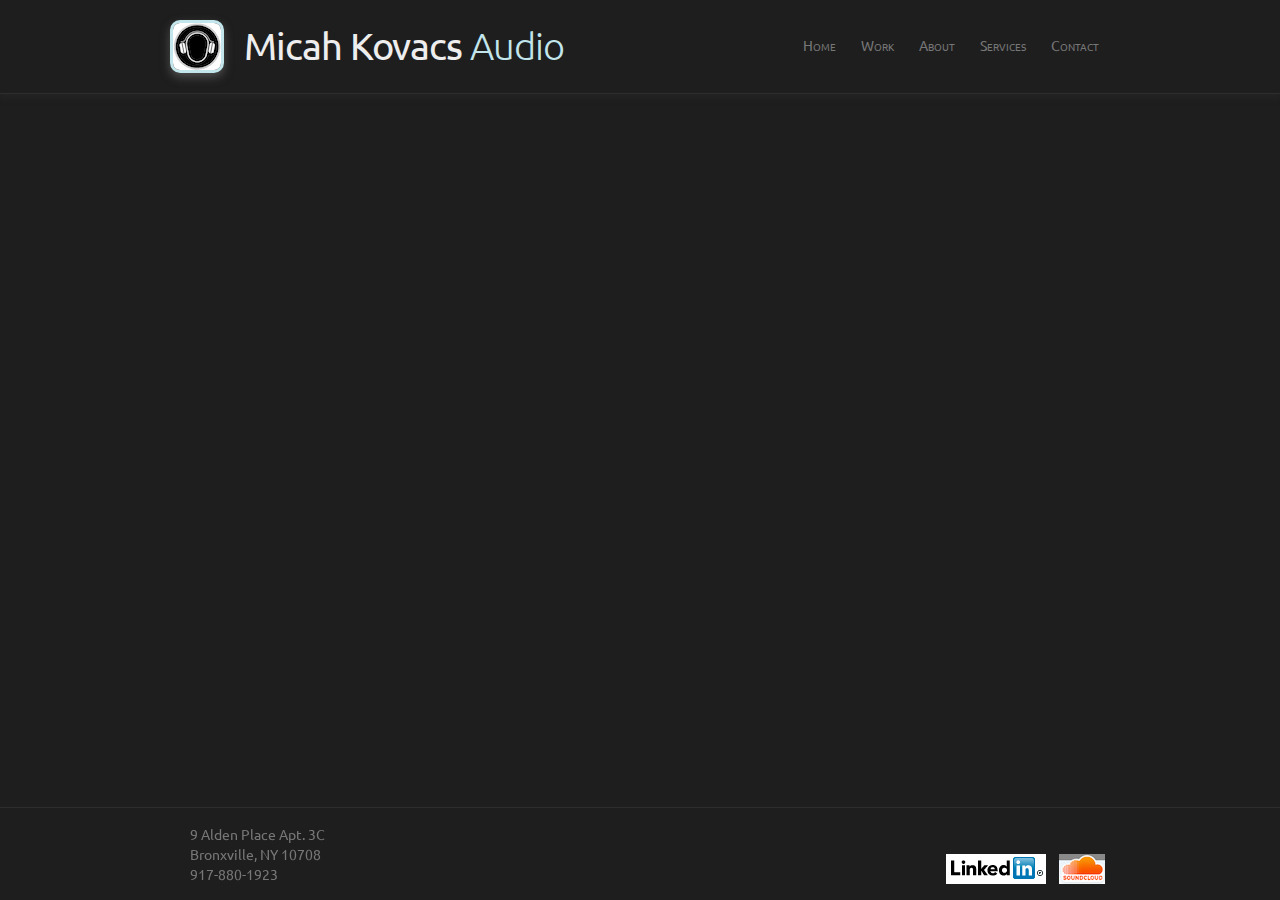
<file: index.htm>
<!DOCTYPE html>
<!--[if lt IE 7]>      <html class="no-js lt-ie9 lt-ie8 lt-ie7"> <![endif]-->
<!--[if IE 7]>         <html class="no-js lt-ie9 lt-ie8"> <![endif]-->
<!--[if IE 8]>         <html class="no-js lt-ie9"> <![endif]-->
<!--[if gt IE 8]><!--> <html class="no-js"> <!--<![endif]-->
    <head>
        <meta charset="utf-8">
        <meta http-equiv="X-UA-Compatible" content="IE=edge,chrome=1">
        <title>Micah Kovacs | Audio & Music Production | NYC, NY</title>
        <meta name="description" content="">
        <meta name="viewport" content="width=device-width">
		
		<link rel="icon" type="image/png" href="favicon.png">
		<link rel="stylesheet" href="css/bootstrap.min.css">
        <link rel="stylesheet" href="css/main.css">
		<link href='http://fonts.googleapis.com/css?family=Ubuntu:400,300,700' rel='stylesheet' type='text/css'>
		
    </head>
    <body>
		<div class="header clearfix">
			<div class="header-inner container">
				<a href="index.htm">
                    <div class="logo pull-left">
    					<img src="img/logo48.jpg">
    				</div>
    				<div class="title pull-left">
    					<h1>Micah Kovacs <span>Audio</span></h1>
    				</div>
                </a>
				<div class="navbar pull-right">
					<div>
						<span><a href="index.htm">Home</a></span>
						<span><a href="work.htm">Work</a></span>
						<span><a href="about.htm">About</a></span>
						<span><a href="services.htm">Services</a></span>
						<span><a href="contact.htm">Contact</a></span>
					</div>
				</div>
			</div>
		</div>
		<div class="content container clearfix">
			<div class="row">
			</div>
		</div>

		<div class="footer">
			<div class="footer-inner container">
				<div class="span3">
					<address>
						9 Alden Place Apt. 3C<br/>
						Bronxville, NY 10708<br>
						917-880-1923
					</address>
				</div>
				<div class="span3 offset5 links pull-right">
					<a href="http://www.linkedin.com/in/micahkovacs"><img src="img/linkedin.png"></a>
					<a href="http://www.soundcloud.com/micahkovacs"><img src="img/soundcloud.png"></a>
				</div>
			</div>
		</div>

        <script src="//ajax.googleapis.com/ajax/libs/jquery/1.9.1/jquery.min.js"></script>
        <script>window.jQuery || document.write('<script src="js/vendor/jquery-1.9.1.min.js"><\/script>')</script>
        <script src="js/bootstrap.min.js"></script>
    </body>
</html>
</file>
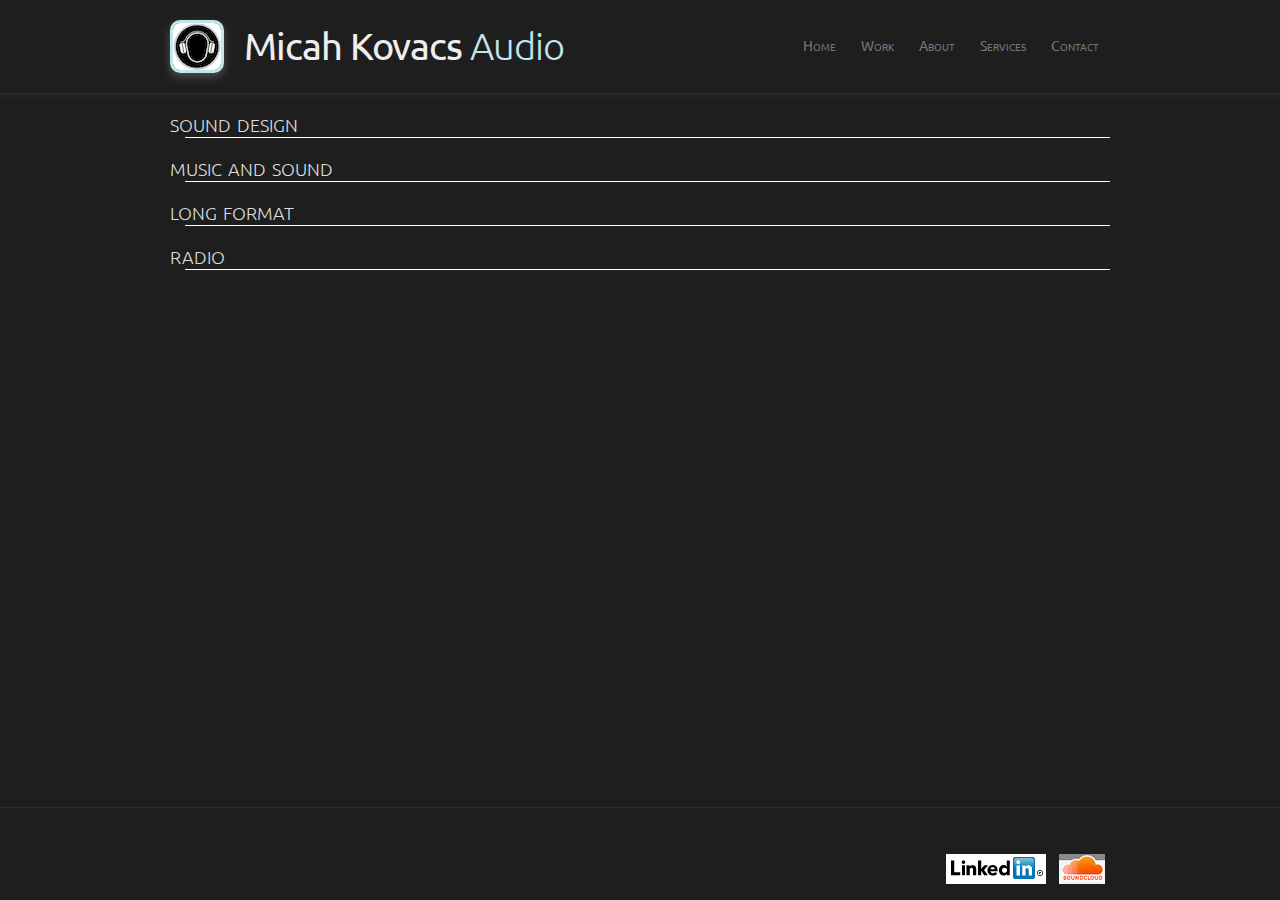
<file: work.htm>
<!DOCTYPE html>
<!--[if lt IE 7]>      <html class="no-js lt-ie9 lt-ie8 lt-ie7"> <![endif]-->
<!--[if IE 7]>         <html class="no-js lt-ie9 lt-ie8"> <![endif]-->
<!--[if IE 8]>         <html class="no-js lt-ie9"> <![endif]-->
<!--[if gt IE 8]><!--> <html class="no-js"> <!--<![endif]-->
    <head>
        <meta charset="utf-8">
        <meta http-equiv="X-UA-Compatible" content="IE=edge,chrome=1">
        <title>Micah Kovacs | Audio & Music Production | NYC, NY</title>
        <meta name="description" content="">
        <meta name="viewport" content="width=device-width">
		
		<link rel="icon" type="image/png" href="favicon.png">
		<link rel="stylesheet" href="css/bootstrap.min.css">
        <link rel="stylesheet" href="css/colorbox.css">
        <link rel="stylesheet" href="css/video-default.css">
        <link rel="stylesheet" href="css/main.css">
		<link href='http://fonts.googleapis.com/css?family=Ubuntu:400,300,700' rel='stylesheet' type='text/css'>
		
        <!--
        <script src="//ajax.googleapis.com/ajax/libs/jquery/1.9.1/jquery.min.js"></script>
        <script>window.jQuery || document.write('<script src="js/vendor/jquery-1.9.1.min.js"><\/script>')</script>
            -->
        
    </head>
    <body>
		<div class="header clearfix">
			<div class="header-inner container">
				<a href="index.htm">
                    <div class="logo pull-left">
    					<img src="img/logo48.jpg">
    				</div>
    				<div class="title pull-left">
    					<h1>Micah Kovacs <span>Audio</span></h1>
    				</div>
                </a>
				<div class="navbar pull-right">
					<div>
						<span><a href="index.htm">Home</a></span>
						<span><a href="work.htm">Work</a></span>
						<span><a href="about.htm">About</a></span>
						<span><a href="services.htm">Services</a></span>
						<span><a href="contact.htm">Contact</a></span>
					</div>
				</div>
			</div>
		</div>
		<div class="content container clearfix">
			<div class="row header-row" style="cursor: pointer">
				<div class="section span12">
                    <h3 class="pull-left">sound design</h3> <hr/>
				</div>
			</div>
			<div class="row body-row">
                <div class="carousel-outer">
                    <div class="jcarousel-scroll ca-nav">
                        <span class="ca-nav-prev" id="carousel1-prev">Previous</span>
                    </div>
    				<div id="carousel1" class="carousel">
    				    <ul class="thumbnails">
    					    <li class="slide">
                                <a href="files/Amp__Goalies_.mp4" class="thumbnail clip" title="Amp - Goalies">
                                    <img src="img/Amp__Goalies_.png" alt="">
                                    <div>
                                        <h4>Amp</h4><p>Goalies</p>
                                    </div>
                                </a>
    					    </li>
    					    <li class="slide">
    						    <a href="files/Chevrolet__Silverado_.mov" class="thumbnail clip" title="Chevrolet - Silverado">
                                    <img src="img/Chevrolet__Silverado_.png" alt="">
                                    <div>
                                        <h4>Chevrolet</h4><p>Silverado</p>
                                    </div>
                                </a>
    					    </li>
    					    <li class="slide">
    						    <a href="files/Doritos__Jump_.mov" class="thumbnail clip" title="Doritos - Jump">
                                    <img src="img/Doritos__Jump_.png" alt="">
                                    <div>
                                        <h4>Doritos</h4><p>Jump</p>
                                    </div>
                                </a>
    					    </li>
    					    <li class="slide">
    						    <a href="files/ESPN__Meddler_.mov" class="thumbnail clip" title="ESPN - Meddler">
                                    <img src="img/ESPN__Meddler_.png" alt="">
                                    <div>
                                        <h4>ESPN</h4><p>Meddler</p>
                                    </div>
                                </a>
    					    </li>
    					    <li class="slide">
    						    <a href="files/Nationwide__Gameshow_.mov" class="thumbnail clip" title="Nationwide - Gameshow">
                                    <img src="img/Nationwide__Gameshow_.png" alt="">
                                    <div>
                                        <h4>Nationwide</h4><p>Gameshow</p>
                                    </div>
                                </a>
    					    </li>
    					    <li class="slide">
    						    <a href="files/Haagen_Dasz__Snack_.mov" class="thumbnail clip" title="Haagen Dasz - Snack">
                                    <img src="img/Haagen_Dasz__Snack_.png" alt="">
                                    <div>
                                        <h4>Haagen Dasz</h4><p>Snack</p>
                                    </div>
                                </a>
    					    </li>
    				    </ul>
    				</div>
                    <div class="jcarousel-scroll ca-nav">
                        <span class="ca-nav-next" id="carousel1-next">Next</span>
                    </div>
                </div>
            </div>
            
			<div class="row header-row" style="cursor: pointer">
				<div class="section span12">
                    <h3 class="pull-left">music and sound</h3> <hr/>
				</div>
			</div>
			<div class="row body-row">
                <div class="carousel-outer">
                    <div class="jcarousel-scroll ca-nav">
                        <span class="ca-nav-prev" id="carousel2-prev">Previous</span>
                    </div>
    				<div id="carousel2" class="carousel">
    				    <ul class="thumbnails">
    					    <li class="slide">
    						    <a href="files/Movado_EBEL_ForReel_loresH264_.mov" class="thumbnail clip" title="Movado - For Me">
                                    <img src="img/Movado_EBEL_ForReel_loresH264.png" alt="">
                                    <div>
                                        <h4>Movado</h4><p>For Me</p>
                                    </div>
                                </a>
    					    </li>
    					    <li class="slide">
    						    <a href="files/USAA__Retirement_.mov" class="thumbnail clip" title="USAA - Retirement">
                                    <img src="img/USAA__Retirement_.png" alt="">
                                    <div>
                                        <h4>USAA</h4><p>Retirement</p>
                                    </div>
                                </a>
    					    </li>
    					    <li class="slide">
    						    <a href="files/Reebok__Trilla_.mov" class="thumbnail clip" title="Reebok - Trilla">
                                    <img src="img/Reebok__Trilla_.png" alt="">
                                    <div>
                                        <h4>Reebok</h4><p>Trilla</p>
                                    </div>
                                </a>
    					    </li>
                            <li class="slide">
    						    <a href="files/Accountemps_Tree.mov" class="thumbnail clip" title="Accountemps - Tree">
                                    <img src="img/Accountemps_Tree.png" alt="">
                                    <div>
                                        <h4>Accountemps</h4><p>Tree</p>
                                    </div>
                                </a>
    					    </li>
    					    <li class="slide">
    						    <a href="files/REI__Fine_Dining_.mov" class="thumbnail clip" title="REI - Fine Dining">
                                    <img src="img/REI__Fine_Dining_.png" alt="">
                                    <div>
                                        <h4>REI</h4><p>Fine Dining</p>
                                    </div>
                                </a>
    					    </li>
    					    <li class="slide">
    						    <a href="files/Vixens_Series_Promo.mov" class="thumbnail clip" title="Vixens - Series Promo">
                                    <img src="img/Vixens_Series_Promo.png" alt="">
                                    <div>
                                        <h4>Vixens</h4><p>Series Promo</p>
                                    </div>
                                </a>
    					    </li>
    				    </ul>
    				</div>
                    <div class="jcarousel-scroll ca-nav">
                        <span class="ca-nav-next" id="carousel2-next">Next</span>
                    </div>
                </div>
            </div>
			
			<div class="row header-row" style="cursor: pointer">
				<div class="section span12">
                    <h3 class="pull-left">long format</h3> <hr/>
				</div>
			</div>
			<div class="row body-row">
                <div class="carousel-outer">
                    <div class="jcarousel-scroll ca-nav">
                        <span class="ca-nav-prev" id="carousel3-prev">Previous</span>
                    </div>
    				<div id="carousel3" class="carousel">
    				    <ul class="thumbnails">
    					    <li class="slide">
    						    <a href="files/1_Hyde_Rugby_Trailor.mov" class="thumbnail clip" title="Touch Pause Engage - Trailer">
                                    <img src="img/1_Hyde_Rugby_Trailor.png" alt="">
                                    <div>
                                        <h4>Touch Pause Engage</h4><p>Trailer</p>
                                    </div>
                                </a>
    					    </li>
    					    <li class="slide">
    						    <a href="files/2_ThatsWhatSheToldMe_2_Film_Excerpts.mov" class="thumbnail clip" title="That's What She Told Me - Short Film (2 Excerpts)">
                                    <img src="img/2_ThatsWhatSheToldMe_2_Film_Excerpts.png" alt="">
                                    <div>
                                        <h4>That's What She Told Me</h4><p>Short Film (2 Excerpts)</p>
                                    </div>
                                </a>
    					    </li>
    					    <li class="slide">
    						    <a href="files/Hearts_Of_Men_FinalMixWithSound_lores.mov" class="thumbnail clip" title="Hearts of Men - Short Film">
                                    <img src="img/Hearts_Of_Men_FinalMixWithSound_lores.png" alt="">
                                    <div>
                                        <h4>Hearts of Men</h4><p>Short Film</p>
                                    </div>
                                </a>
    					    </li>
                            <li class="slide">
    						    <a href="files/The_Saddest_Day.mov" class="thumbnail clip" title="The Saddest Day - Animation">
                                    <img src="img/The_Saddest_Day.png" alt="">
                                    <div>
                                        <h4>The Saddest Day</h4><p>Animation</p>
                                    </div>
                                </a>
    					    </li>
    					    <li class="slide">
    						    <a href="files/Change_Video_Excerpt.mov" class="thumbnail clip" title="Change - Video Excerpt">
                                    <img src="img/Change_Video_Excerpt.png" alt="">
                                    <div>
                                        <h4>Change</h4><p>Video Excerpt</p>
                                    </div>
                                </a>
    					    </li>
    					    <li class="slide">
    						    <a href="files/AntennaHead__FunDrum_.mov" class="thumbnail clip" title="AntennaHead - FunDrum (Animation)">
                                    <img src="img/AntennaHead__FunDrum_.png" alt="">
                                    <div>
                                        <h4>AntennaHead</h4><p>FunDrum (Animation)</p>
                                    </div>
                                </a>
    					    </li>
    				    </ul>
    				</div>
                    <div class="jcarousel-scroll ca-nav">
                        <span class="ca-nav-next" id="carousel3-next">Next</span>
                    </div>
                </div>
            </div>
            
			<div class="row header-row" style="cursor: pointer">
				<div class="section span12">
                    <h3 class="pull-left">radio</h3> <hr/>
				</div>
			</div>
			<div class="row body-row">
				<div class="span12">
                </div>
            </div>
            
		</div>

		<div class="footer">
			<div class="footer-inner container">
				<!-- <div class="span3">
                    <address>
                        9 Alden Place Apt. 3C<br/>
                        Bronxville, NY 10708<br>
                        917-880-1923
                    </address>
                </div> -->
                <!-- <div class="span3 offset5 links pull-right"> -->
                <div class="span3 offset8 links pull-right">
					<a href="http://www.linkedin.com/in/micahkovacs"><img src="img/linkedin.png"></a>
					<a href="http://www.soundcloud.com/micahkovacs"><img src="img/soundcloud.png"></a>
				</div>
			</div>
		</div>

        <script src="js/jquery-1.10.1.min.js"></script>
        <script src="js/bootstrap.min.js"></script>
        <script src="js/holder.js"></script>
        <script src="js/jquery.jcarousel.min.js"></script>
        <script src="js/jquery.colorbox-min.js"></script>
        <script src="js/jquery.video-ui.js"></script>
        
        <script type="text/javascript">
            $(document).ready(function() {
                $("#carousel1").jcarousel({
                    scroll: 1,
                    wrap: 'circular',
                    initCallback: function(carousel) {
                        $('#carousel1-next').bind('click', function(){ carousel.next(); return false; });
                        $('#carousel1-prev').bind('click', function(){ carousel.prev(); return false; });
                    },
                    buttonNextHTML: null,
                    buttonPrevHTML: null
                });
                
                $("#carousel2").jcarousel({
                    scroll: 1,
                    wrap: 'circular',
                    initCallback: function(carousel) {
                        $('#carousel2-next').bind('click', function(){ carousel.next(); return false; });
                        $('#carousel2-prev').bind('click', function(){ carousel.prev(); return false; });
                    },
                    buttonNextHTML: null,
                    buttonPrevHTML: null
                });
                
                $("#carousel3").jcarousel({
                    scroll: 1,
                    wrap: 'circular',
                    initCallback: function(carousel) {
                        $('#carousel3-next').bind('click', function(){ carousel.next(); return false; });
                        $('#carousel3-prev').bind('click', function(){ carousel.prev(); return false; });
                    },
                    buttonNextHTML: null,
                    buttonPrevHTML: null
                });
                
                $(".clip").colorbox({
                    html: function(){
                        var url = $(this).attr('href');

                        var html = "<div style='padding:10px; background:#fff;'>" +
                                   "<object><embed src='" + url + "' controller='true' autoplay='true' scale='tofit' cache='true'></object>" +
                                   "</div>";
                                   
                        return html;
                    },
                    onComplete: function() { },
                });
                
                $(".body-row").hide();
                $(".header-row").click(function(){
                    // $(this).toggle();
                    // $(".body-row").toggle();
                    $(this).next().slideToggle(200);
                });
            });
        </script>
    </body>
</html>
</file>
<file: css/main.css>
body {
	background-color: #1E1E1E;
	font-family: 'Ubuntu',"Helvetica Neue",Helvetica,Arial,sans-serif;
}

.header {
	background: #171717 -moz-linear-gradient(center top, #171717, #1a1a1a) repeat-x;
	
	width: 100%;
	border-bottom: 1px solid #2E2E2E;
	-webkit-box-shadow: 0px 5px 5px rgba(50, 50, 50, 0.25);
	-moz-box-shadow:    0px 5px 5px rgba(50, 50, 50, 0.25);
	box-shadow:         0px 5px 5px rgba(50, 50, 50, 0.25);
}

.header .header-inner {
	padding: 20px 0;
	display: table;
}

.header .title h1 {
    font-size: 38px;
    color: rgb(238, 238, 238);
    letter-spacing: -1px;
    line-height: 40px;
    font-weight: 400;
    margin: 5px 0;
}

.header .title h1 span {
    font-weight: 200;
    color: #C2E6EC;
}

.header .title a:hover {
    text-decoration: none;
}

.title {
	padding: 0 20px;
}

.title div {
	color: #777;
}

.title .subtitle {
	font-variant: small-caps;
}

.navbar {
	display: table-cell;
	margin-bottom: 0px;
}

.navbar > div {
	display: inline-block;
    margin-top: 15px;
    position: relative;
}

.navbar span {
	overflow: hidden;
}

.navbar a {
	color: #777;
	padding: 10px;
	border: 1px solid transparent;
	font-variant: small-caps;
    
    -o-transition:.4s;
    -ms-transition:.4s;
    -moz-transition:.4s;
    -webkit-transition:.4s;
    transition:.4s;
}

.navbar a:hover {
	color: #C2E6EC;
	background: #1E1E1E;
	border-radius: 10px;
	border: 1px solid #2E2E2E;
	text-decoration: none;
	text-shadow: 0 1px 1px rgba(0, 0, 0, 0.4);
    box-shadow: 0 5px 5px rgba(50, 50, 50, 0.25);
}

.footer {
	background: #171717 -moz-linear-gradient(center top, #1a1a1a, #171717) repeat-x;
	width: 100%;
	border-top: 1px solid #2E2E2E;
	position: fixed;
	bottom: 0;
	left: 0;
	color: #777;
}

.footer-inner {
	padding: 16px 0;
}

.footer address {
	margin-bottom: inherit;
}

.footer .links {
	margin-top: 30px;
	text-align: right;
}

.footer .links a {
	margin: 0 5px;
}

.logo {
	overflow: hidden; 
	border-radius: 10px; 
	border: 3px solid rgb(194, 230, 236); 
	box-shadow: 0px 4px 10px rgb(80, 80, 80);
	display: inline-block;
}

.logo img {
	display: block;
}

.content {
	color: #DDD;
	padding: 10px 10px 92px;
}

.section {
	overflow: hidden;
    margin-bottom: 10px;
}

/*.section .heading {
    font-variant: small-caps;
    margin: 5px 0;
}

.section .heading h3 {
    margin-bottom: 0px;
    line-height: 30px;
    font-weight: 300;
}*/

/*.section .heading {
    font-variant: small-caps;
    margin: 3px 0 0;
    line-height: 30px;
    font-weight: 300;
    font-size: 25px;
}*/

.section h3 {
	font-variant: small-caps;
	margin: 3px 0 0;
	line-height: 30px;
    font-weight: 300;
    font-size: 25px;
}

.section hr {
	-moz-border-bottom-colors: none;
    -moz-border-left-colors: none;
    -moz-border-right-colors: none;
    -moz-border-top-colors: none;
    border-color: -moz-use-text-color -moz-use-text-color #2E2E2E;
    border-image: none;
    border-style: none none solid;
    border-width: medium medium 1px;
    height: 0;
    width: 100%;
	margin: 20px 0 0 15px;
    
    -o-transition:.4s;
    -ms-transition:.4s;
    -moz-transition:.4s;
    -webkit-transition:.4s;
    transition:.4s;
}

.header-row:hover hr {
    border-color: -moz-use-text-color -moz-use-text-color rgba(194, 230, 236, 0.45);
    box-shadow: 0 0 5px rgba(194, 230, 236, 0.25);
}

/*.slide {
    position: relative;
}
.slide div {
    background-color: rgba(0, 0, 0, 0.6);
    width: 210px;
    position: absolute;
    bottom: 0;
    margin-bottom: 5px;
}*/

/*.thumbnails > li:first-child {
    margin-left: 0px;
}*/

.thumbnails > li {
    margin-left: 10px;
    margin-right: 10px;
}

.jcarousel-scroll {
    float: left;
    width: 10px;
    padding: 75px 10px;
    text-align: center;
    position: relative;
}

.jcarousel-scroll a {
    color: #DDD;
    font-size: 24px;
}

.jcarousel-scroll a:hover {
    text-decoration: none;
    color: #C2E6EC;
}

.ca-nav span {
    background: url("../img/arrows.png") no-repeat scroll left top transparent;
    cursor: pointer;
    height: 38px;
    left: 5px;
    margin-top: -10px;
    opacity: 0.7;
    position: absolute;
    text-indent: -9000px;
    top: 50%;
    width: 25px;
    
    -o-transition:.4s;
    -ms-transition:.4s;
    -moz-transition:.4s;
    -webkit-transition:.4s;
    transition:.4s;
}
.ca-nav span.ca-nav-next {
    background-position: right top;
    left: auto;
    right: 5px;
}
.ca-nav span:hover {
    opacity: 1;
}

.slide {
	position: relative;
    width: 200px;
    
    -o-transition:.4s;
    -ms-transition:.4s;
    -moz-transition:.4s;
    -webkit-transition:.4s;
    transition:.4s;
}
.slide div {
	background-color: rgba(0, 0, 0, 0.6);
    width: 95%;
	position: absolute;
	bottom: 0;
    margin-bottom: 5px;
}
.slide img {
    width: inherit;
}

.slide h4 {
	font-size: 18px;
	padding: 10px 0 0 20px;
}
.slide p {
	font-size: 14px;
	padding: 0 0 10px 20px;
}
.slide h4, .slide p {
	color: white;
	margin: 0;
}

.slide a.thumbnail:hover, .slide a.thumbnail:focus {
    border-color: rgb(194, 230, 236);
    box-shadow: 0 1px 4px rgba(194, 230, 236, 0.25);
}

.slide a.thumbnail:hover h4, .slide a.thumbnail:focus h4, 
.slide a.thumbnail:hover p, .slide a.thumbnail:focus p {
    color: rgb(194, 230, 236);
}

.carousel {
    overflow: hidden;
    width: 880px;
    float: left;
}
.carousel-outer {
    margin-left: 20px;
}

.videoUiWrapper {
    margin-left: 2px;
}
</file>
<file: css/colorbox.css>
/*
    Colorbox Core Style:
    The following CSS is consistent between example themes and should not be altered.
*/
#colorbox, #cboxOverlay, #cboxWrapper{position:absolute; top:0; left:0; z-index:9999; overflow:hidden;}
#cboxOverlay{position:fixed; width:100%; height:100%;}
#cboxMiddleLeft, #cboxBottomLeft{clear:left;}
#cboxContent{position:relative;}
#cboxLoadedContent{overflow:auto; -webkit-overflow-scrolling: touch;}
#cboxTitle{margin:0;}
#cboxLoadingOverlay, #cboxLoadingGraphic{position:absolute; top:0; left:0; width:100%; height:100%;}
#cboxPrevious, #cboxNext, #cboxClose, #cboxSlideshow{cursor:pointer;}
.cboxPhoto{float:left; margin:auto; border:0; display:block; max-width:none; -ms-interpolation-mode:bicubic;}
.cboxIframe{width:100%; height:100%; display:block; border:0;}
#colorbox, #cboxContent, #cboxLoadedContent{box-sizing:content-box; -moz-box-sizing:content-box; -webkit-box-sizing:content-box;}

/* 
    User Style:
    Change the following styles to modify the appearance of Colorbox.  They are
    ordered & tabbed in a way that represents the nesting of the generated HTML.
*/
#cboxOverlay{background:#000;}
#colorbox{outline:0;}
    #cboxTopLeft{width:14px; height:14px; background:url(../img/controls.png) no-repeat 0 0;}
    #cboxTopCenter{height:14px; background:url(../img/border.png) repeat-x top left;}
    #cboxTopRight{width:14px; height:14px; background:url(../img/controls.png) no-repeat -36px 0;}
    #cboxBottomLeft{width:14px; height:43px; background:url(../img/controls.png) no-repeat 0 -32px;}
    #cboxBottomCenter{height:43px; background:url(../img/border.png) repeat-x bottom left;}
    #cboxBottomRight{width:14px; height:43px; background:url(../img/controls.png) no-repeat -36px -32px;}
    #cboxMiddleLeft{width:14px; background:url(../img/controls.png) repeat-y -175px 0;}
    #cboxMiddleRight{width:14px; background:url(../img/controls.png) repeat-y -211px 0;}
    #cboxContent{background:#fff; overflow:visible;}
        .cboxIframe{background:#fff;}
        #cboxError{padding:50px; border:1px solid #ccc;}
        #cboxLoadedContent{margin-bottom:5px;}
        #cboxLoadingOverlay{background:url(../img/loading_background.png) no-repeat center center;}
        #cboxLoadingGraphic{background:url(../img/loading.gif) no-repeat center center;}
        #cboxTitle{position:absolute; bottom:-25px; left:0; text-align:center; width:100%; font-weight:bold; color:#7C7C7C;}
        #cboxCurrent{position:absolute; bottom:-25px; left:58px; font-weight:bold; color:#7C7C7C;}

        /* these elements are buttons, and may need to have additional styles reset to avoid unwanted base styles */
        #cboxPrevious, #cboxNext, #cboxSlideshow, #cboxClose {border:0; padding:0; margin:0; overflow:visible;  position:absolute; bottom:-29px; background:url(../img/controls.png) no-repeat 0px 0px; width:23px; height:23px; text-indent:-9999px;}
        
        /* avoid outlines on :active (mouseclick), but preserve outlines on :focus (tabbed navigating) */
        #cboxPrevious:active, #cboxNext:active, #cboxSlideshow:active, #cboxClose:active {outline:0;}

        #cboxPrevious{left:0px; background-position: -51px -25px;}
        #cboxPrevious:hover{background-position:-51px 0px;}
        #cboxNext{left:27px; background-position:-75px -25px;}
        #cboxNext:hover{background-position:-75px 0px;}
        #cboxClose{right:0; background-position:-100px -25px;}
        #cboxClose:hover{background-position:-100px 0px;}

        .cboxSlideshow_on #cboxSlideshow{background-position:-125px 0px; right:27px;}
        .cboxSlideshow_on #cboxSlideshow:hover{background-position:-150px 0px;}
        .cboxSlideshow_off #cboxSlideshow{background-position:-150px -25px; right:27px;}
        .cboxSlideshow_off #cboxSlideshow:hover{background-position:-125px 0px;}
</file>
<file: css/video-default.css>
/*
 * Bootstrap video player
 * A customizable HTML5 video player plugin for jQuery based on bootstrap UI
 * version: 1.0   
 * Author: zied.hosni.mail@gmail.com 
 * 2012 © html5-ninja.com
 * 2012-09-26
 */
.videoController{background: #333;height: 22px;z-index: 100;position: absolute;left: 0; bottom: 0}
.videoController .volumeMedia li{float: left; height: 12px; width: 3px; background: #ccc;margin: 0;margin-right: 1px;cursor: pointer}
.videoController .volumeMedia li.on{background: #fff}
.videoController .progress{position: relative;border-radius:0;height: 5px;margin-bottom: 0px}
.videoController .progress .bar {transition:width 0.1s ease 0s ; -moz-transition : width 0.1s ease 0s ;-webkit-transition: width 0.1s ease 0s; -o-transition: width 0.1s ease 0s}
.videoController .progress .bar.bufferBar {position: absolute;left: 0 ;top :0}
.videoController .mute{cursor: pointer}
.videoController .fullscreen{cursor: pointer}
.videoController .playMedia{float: left;height: 14px;line-height: normal;}
.videoController .timer{float: left;font-weight: normal;padding: 0 ;margin: 0 4px;line-height: 16px;width: 50px; font-size: 10px;width: 68px; color: #fff}
.videoController .mute{float: left}
.videoController .volumeMedia{float: left;margin: 2px 0 0 0}
.videoController .fullscreen{float: right;margin-right: 3px}
.videoUiWrapper{position: relative}
.videoUiWrapper.thumbnail{float: left}
.videoUiWrapper.thumbnail .videoController{left: 4px; bottom: 4px}
</file>
